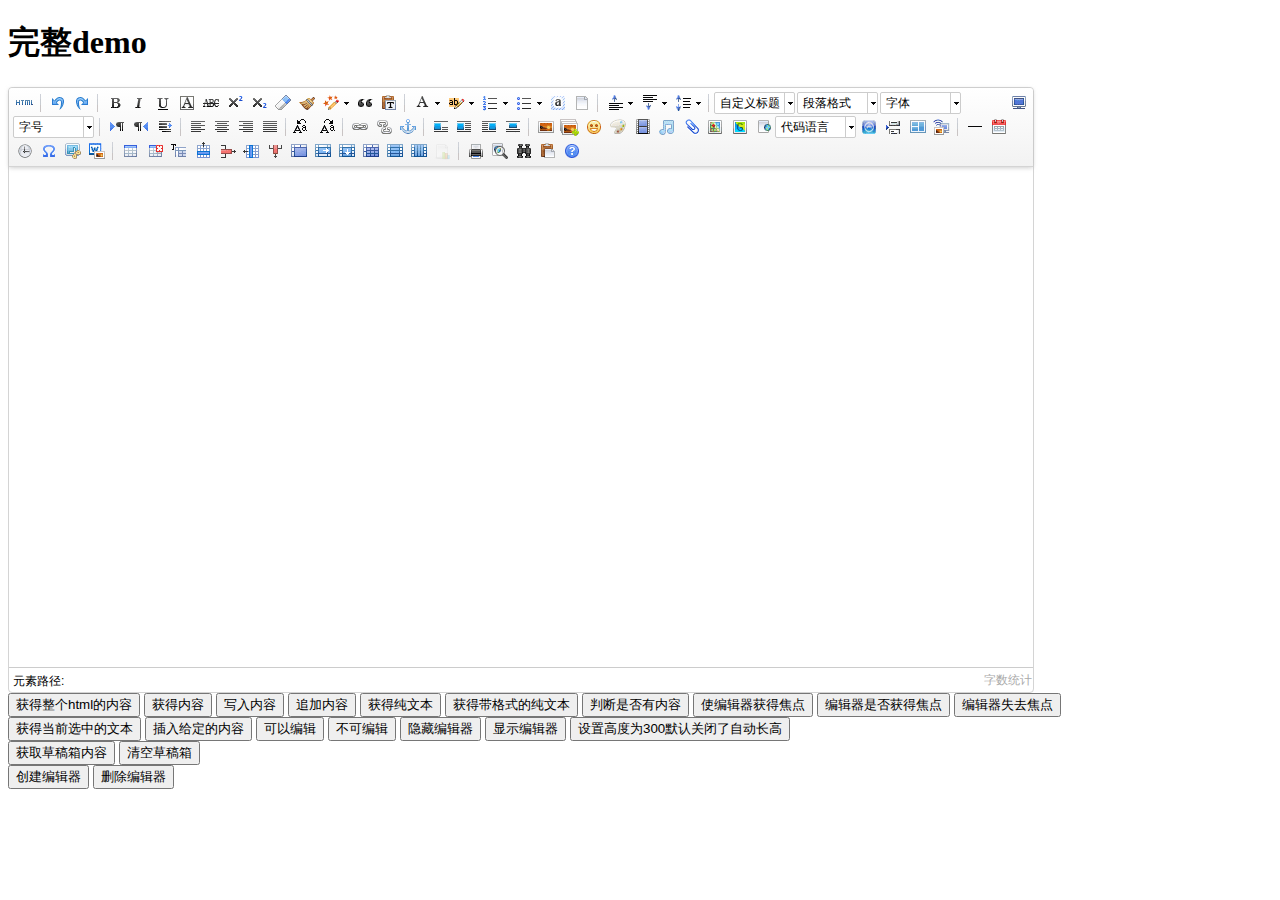
<file: website/target/classes/static/ueditor/index.html>
<!DOCTYPE HTML PUBLIC "-//W3C//DTD HTML 4.01 Transitional//EN"
        "http://www.w3.org/TR/html4/loose.dtd">
<html>
<head>
    <title>完整demo</title>
    <meta http-equiv="Content-Type" content="text/html;charset=utf-8"/>
    <script type="text/javascript" charset="utf-8" src="ueditor.config.js"></script>
    <script type="text/javascript" charset="utf-8" src="ueditor.all.min.js"> </script>
    <!--建议手动加在语言，避免在ie下有时因为加载语言失败导致编辑器加载失败-->
    <!--这里加载的语言文件会覆盖你在配置项目里添加的语言类型，比如你在配置项目里配置的是英文，这里加载的中文，那最后就是中文-->
    <script type="text/javascript" charset="utf-8" src="lang/zh-cn/zh-cn.js"></script>

    <style type="text/css">
        div{
            width:100%;
        }
    </style>
</head>
<body>
<div>
    <h1>完整demo</h1>
    <script id="editor" type="text/plain" style="width:1024px;height:500px;"></script>
</div>
<div id="btns">
    <div>
        <button onclick="getAllHtml()">获得整个html的内容</button>
        <button onclick="getContent()">获得内容</button>
        <button onclick="setContent()">写入内容</button>
        <button onclick="setContent(true)">追加内容</button>
        <button onclick="getContentTxt()">获得纯文本</button>
        <button onclick="getPlainTxt()">获得带格式的纯文本</button>
        <button onclick="hasContent()">判断是否有内容</button>
        <button onclick="setFocus()">使编辑器获得焦点</button>
        <button onmousedown="isFocus(event)">编辑器是否获得焦点</button>
        <button onmousedown="setblur(event)" >编辑器失去焦点</button>

    </div>
    <div>
        <button onclick="getText()">获得当前选中的文本</button>
        <button onclick="insertHtml()">插入给定的内容</button>
        <button id="enable" onclick="setEnabled()">可以编辑</button>
        <button onclick="setDisabled()">不可编辑</button>
        <button onclick=" UE.getEditor('editor').setHide()">隐藏编辑器</button>
        <button onclick=" UE.getEditor('editor').setShow()">显示编辑器</button>
        <button onclick=" UE.getEditor('editor').setHeight(300)">设置高度为300默认关闭了自动长高</button>
    </div>

    <div>
        <button onclick="getLocalData()" >获取草稿箱内容</button>
        <button onclick="clearLocalData()" >清空草稿箱</button>
    </div>

</div>
<div>
    <button onclick="createEditor()">
    创建编辑器</button>
    <button onclick="deleteEditor()">
    删除编辑器</button>
</div>

<script type="text/javascript">

    //实例化编辑器
    //建议使用工厂方法getEditor创建和引用编辑器实例，如果在某个闭包下引用该编辑器，直接调用UE.getEditor('editor')就能拿到相关的实例
    var ue = UE.getEditor('editor');


    function isFocus(e){
        alert(UE.getEditor('editor').isFocus());
        UE.dom.domUtils.preventDefault(e)
    }
    function setblur(e){
        UE.getEditor('editor').blur();
        UE.dom.domUtils.preventDefault(e)
    }
    function insertHtml() {
        var value = prompt('插入html代码', '');
        UE.getEditor('editor').execCommand('insertHtml', value)
    }
    function createEditor() {
        enableBtn();
        UE.getEditor('editor');
    }
    function getAllHtml() {
        alert(UE.getEditor('editor').getAllHtml())
    }
    function getContent() {
        var arr = [];
        arr.push("使用editor.getContent()方法可以获得编辑器的内容");
        arr.push("内容为：");
        arr.push(UE.getEditor('editor').getContent());
        alert(arr.join("\n"));
    }
    function getPlainTxt() {
        var arr = [];
        arr.push("使用editor.getPlainTxt()方法可以获得编辑器的带格式的纯文本内容");
        arr.push("内容为：");
        arr.push(UE.getEditor('editor').getPlainTxt());
        alert(arr.join('\n'))
    }
    function setContent(isAppendTo) {
        var arr = [];
        arr.push("使用editor.setContent('欢迎使用ueditor')方法可以设置编辑器的内容");
        UE.getEditor('editor').setContent('欢迎使用ueditor', isAppendTo);
        alert(arr.join("\n"));
    }
    function setDisabled() {
        UE.getEditor('editor').setDisabled('fullscreen');
        disableBtn("enable");
    }

    function setEnabled() {
        UE.getEditor('editor').setEnabled();
        enableBtn();
    }

    function getText() {
        //当你点击按钮时编辑区域已经失去了焦点，如果直接用getText将不会得到内容，所以要在选回来，然后取得内容
        var range = UE.getEditor('editor').selection.getRange();
        range.select();
        var txt = UE.getEditor('editor').selection.getText();
        alert(txt)
    }

    function getContentTxt() {
        var arr = [];
        arr.push("使用editor.getContentTxt()方法可以获得编辑器的纯文本内容");
        arr.push("编辑器的纯文本内容为：");
        arr.push(UE.getEditor('editor').getContentTxt());
        alert(arr.join("\n"));
    }
    function hasContent() {
        var arr = [];
        arr.push("使用editor.hasContents()方法判断编辑器里是否有内容");
        arr.push("判断结果为：");
        arr.push(UE.getEditor('editor').hasContents());
        alert(arr.join("\n"));
    }
    function setFocus() {
        UE.getEditor('editor').focus();
    }
    function deleteEditor() {
        disableBtn();
        UE.getEditor('editor').destroy();
    }
    function disableBtn(str) {
        var div = document.getElementById('btns');
        var btns = UE.dom.domUtils.getElementsByTagName(div, "button");
        for (var i = 0, btn; btn = btns[i++];) {
            if (btn.id == str) {
                UE.dom.domUtils.removeAttributes(btn, ["disabled"]);
            } else {
                btn.setAttribute("disabled", "true");
            }
        }
    }
    function enableBtn() {
        var div = document.getElementById('btns');
        var btns = UE.dom.domUtils.getElementsByTagName(div, "button");
        for (var i = 0, btn; btn = btns[i++];) {
            UE.dom.domUtils.removeAttributes(btn, ["disabled"]);
        }
    }

    function getLocalData () {
        alert(UE.getEditor('editor').execCommand( "getlocaldata" ));
    }

    function clearLocalData () {
        UE.getEditor('editor').execCommand( "clearlocaldata" );
        alert("已清空草稿箱")
    }
</script>
</body>
</html>
</file>
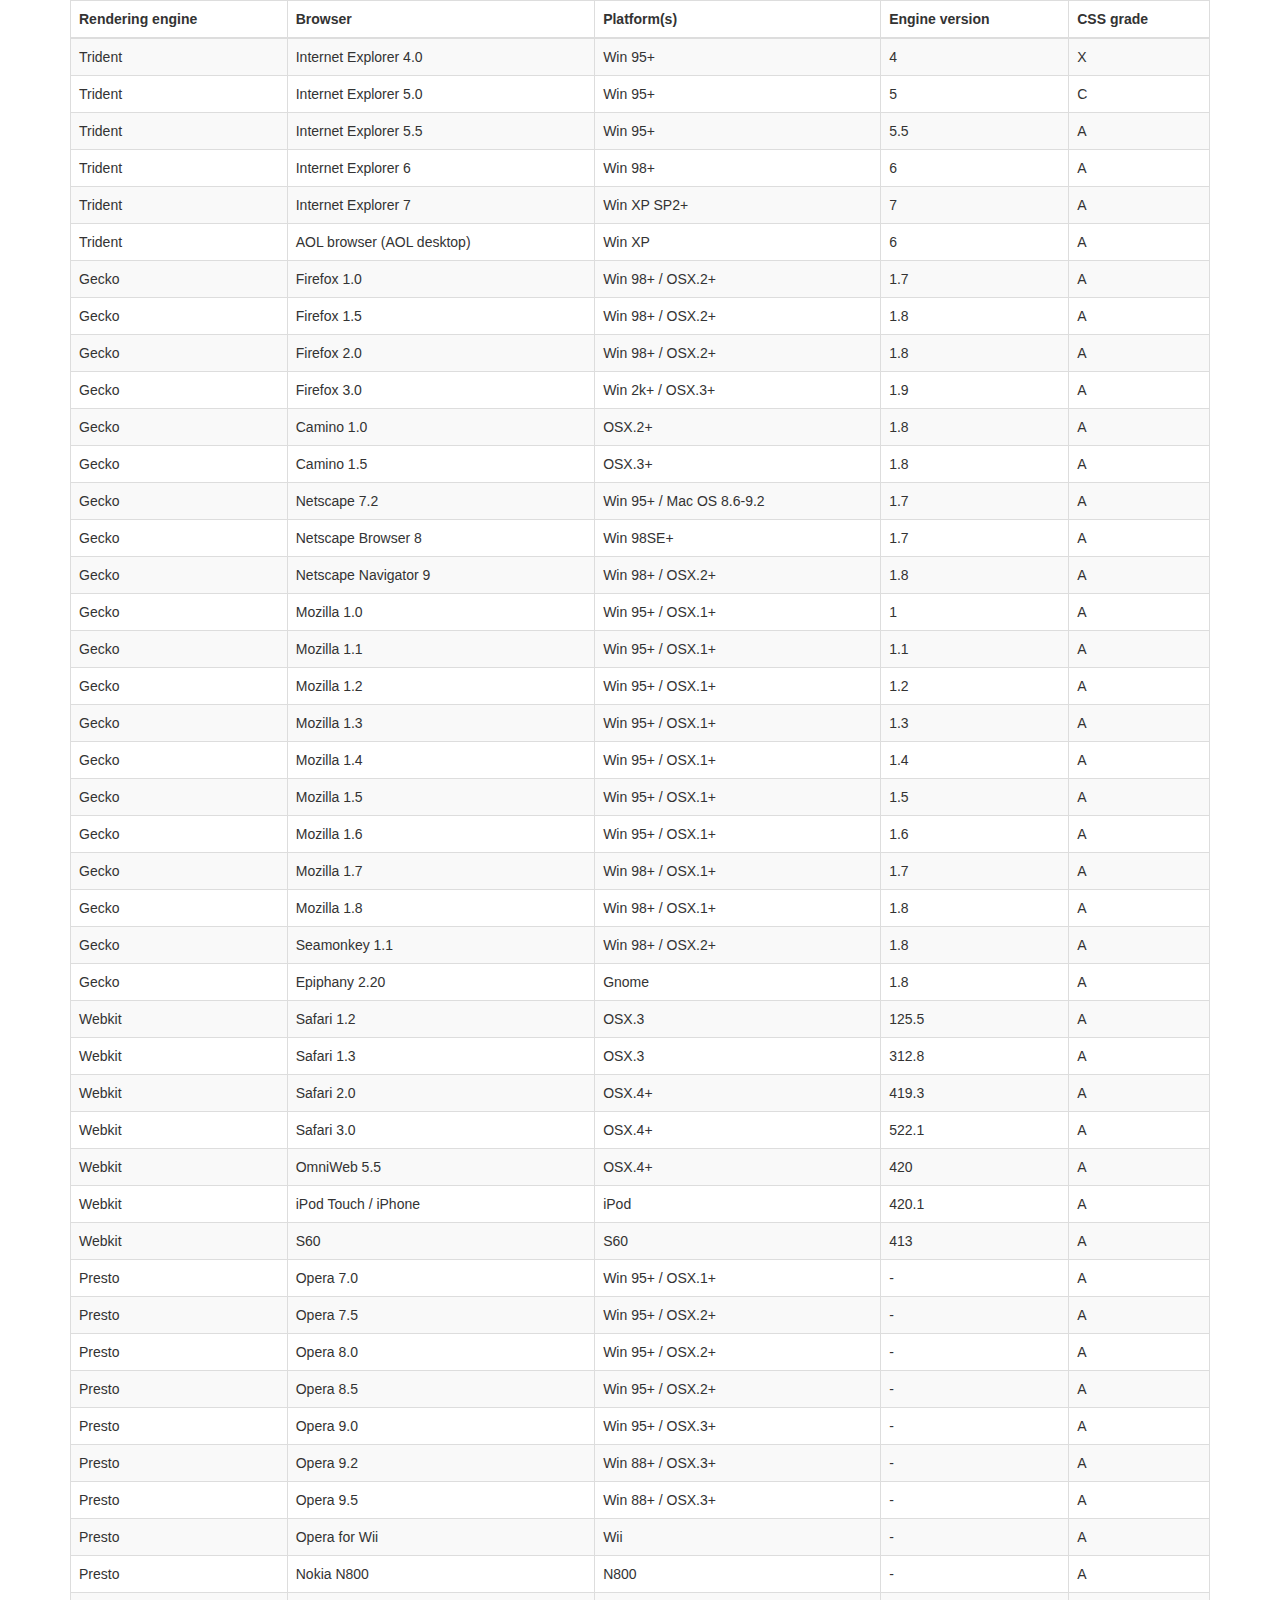
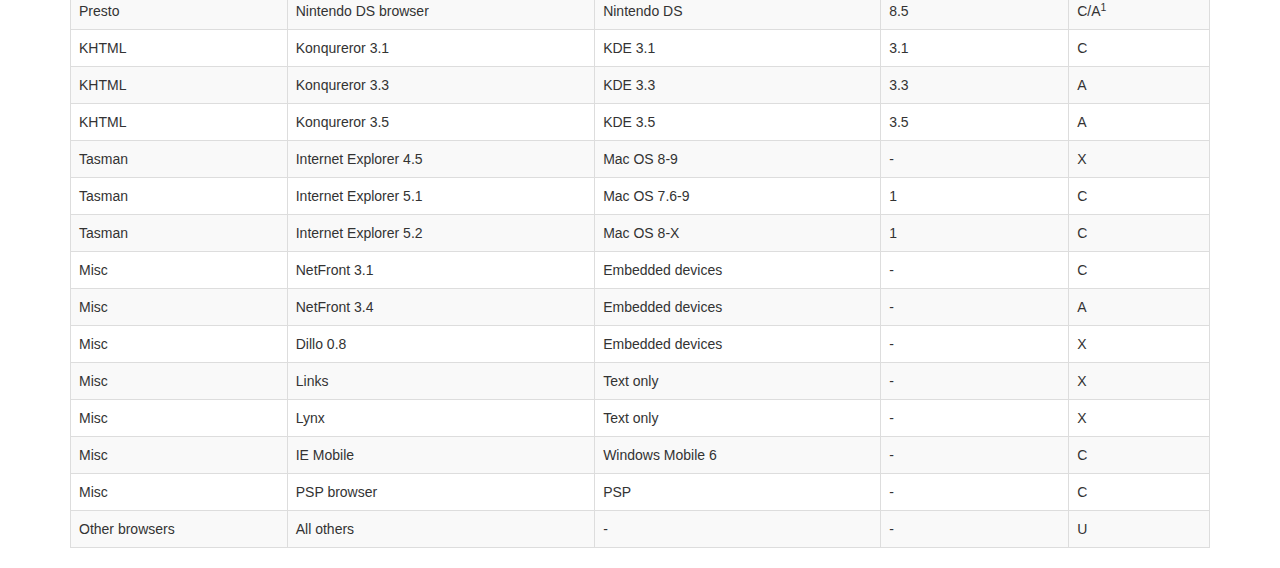
<file: website/target/classes/static/vendor/datatables-plugins/index.html>
<!DOCTYPE HTML PUBLIC "-//W3C//DTD HTML 4.01//EN" "http://www.w3.org/TR/html4/strict.dtd">
<html>
	<head>
		<meta http-equiv="content-type" content="text/html; charset=utf-8" />
		
		<title>DataTables Bootstrap 3 example</title>

		<link rel="stylesheet" type="text/css" href="//maxcdn.bootstrapcdn.com/bootstrap/3.3.0/css/bootstrap.min.css">
		<link rel="stylesheet" type="text/css" href="dataTables.bootstrap.css">

		<script type="text/javascript" language="javascript" src="//code.jquery.com/jquery-1.11.1.min.js"></script>
		<script type="text/javascript" language="javascript" src="//cdn.datatables.net/1.10.3/js/jquery.dataTables.min.js"></script>
		<script type="text/javascript" language="javascript" src="dataTables.bootstrap.js"></script>
		<script type="text/javascript" charset="utf-8">
			$(document).ready(function() {
				$('#example').dataTable();
			} );
		</script>
	</head>
	<body>
		<div class="container">
			
<table cellpadding="0" cellspacing="0" border="0" class="table table-striped table-bordered" id="example">
	<thead>
		<tr>
			<th>Rendering engine</th>
			<th>Browser</th>
			<th>Platform(s)</th>
			<th>Engine version</th>
			<th>CSS grade</th>
		</tr>
	</thead>
	<tbody>
		<tr class="odd gradeX">
			<td>Trident</td>
			<td>Internet
				 Explorer 4.0</td>
			<td>Win 95+</td>
			<td class="center"> 4</td>
			<td class="center">X</td>
		</tr>
		<tr class="even gradeC">
			<td>Trident</td>
			<td>Internet
				 Explorer 5.0</td>
			<td>Win 95+</td>
			<td class="center">5</td>
			<td class="center">C</td>
		</tr>
		<tr class="odd gradeA">
			<td>Trident</td>
			<td>Internet
				 Explorer 5.5</td>
			<td>Win 95+</td>
			<td class="center">5.5</td>
			<td class="center">A</td>
		</tr>
		<tr class="even gradeA">
			<td>Trident</td>
			<td>Internet
				 Explorer 6</td>
			<td>Win 98+</td>
			<td class="center">6</td>
			<td class="center">A</td>
		</tr>
		<tr class="odd gradeA">
			<td>Trident</td>
			<td>Internet Explorer 7</td>
			<td>Win XP SP2+</td>
			<td class="center">7</td>
			<td class="center">A</td>
		</tr>
		<tr class="even gradeA">
			<td>Trident</td>
			<td>AOL browser (AOL desktop)</td>
			<td>Win XP</td>
			<td class="center">6</td>
			<td class="center">A</td>
		</tr>
		<tr class="gradeA">
			<td>Gecko</td>
			<td>Firefox 1.0</td>
			<td>Win 98+ / OSX.2+</td>
			<td class="center">1.7</td>
			<td class="center">A</td>
		</tr>
		<tr class="gradeA">
			<td>Gecko</td>
			<td>Firefox 1.5</td>
			<td>Win 98+ / OSX.2+</td>
			<td class="center">1.8</td>
			<td class="center">A</td>
		</tr>
		<tr class="gradeA">
			<td>Gecko</td>
			<td>Firefox 2.0</td>
			<td>Win 98+ / OSX.2+</td>
			<td class="center">1.8</td>
			<td class="center">A</td>
		</tr>
		<tr class="gradeA">
			<td>Gecko</td>
			<td>Firefox 3.0</td>
			<td>Win 2k+ / OSX.3+</td>
			<td class="center">1.9</td>
			<td class="center">A</td>
		</tr>
		<tr class="gradeA">
			<td>Gecko</td>
			<td>Camino 1.0</td>
			<td>OSX.2+</td>
			<td class="center">1.8</td>
			<td class="center">A</td>
		</tr>
		<tr class="gradeA">
			<td>Gecko</td>
			<td>Camino 1.5</td>
			<td>OSX.3+</td>
			<td class="center">1.8</td>
			<td class="center">A</td>
		</tr>
		<tr class="gradeA">
			<td>Gecko</td>
			<td>Netscape 7.2</td>
			<td>Win 95+ / Mac OS 8.6-9.2</td>
			<td class="center">1.7</td>
			<td class="center">A</td>
		</tr>
		<tr class="gradeA">
			<td>Gecko</td>
			<td>Netscape Browser 8</td>
			<td>Win 98SE+</td>
			<td class="center">1.7</td>
			<td class="center">A</td>
		</tr>
		<tr class="gradeA">
			<td>Gecko</td>
			<td>Netscape Navigator 9</td>
			<td>Win 98+ / OSX.2+</td>
			<td class="center">1.8</td>
			<td class="center">A</td>
		</tr>
		<tr class="gradeA">
			<td>Gecko</td>
			<td>Mozilla 1.0</td>
			<td>Win 95+ / OSX.1+</td>
			<td class="center">1</td>
			<td class="center">A</td>
		</tr>
		<tr class="gradeA">
			<td>Gecko</td>
			<td>Mozilla 1.1</td>
			<td>Win 95+ / OSX.1+</td>
			<td class="center">1.1</td>
			<td class="center">A</td>
		</tr>
		<tr class="gradeA">
			<td>Gecko</td>
			<td>Mozilla 1.2</td>
			<td>Win 95+ / OSX.1+</td>
			<td class="center">1.2</td>
			<td class="center">A</td>
		</tr>
		<tr class="gradeA">
			<td>Gecko</td>
			<td>Mozilla 1.3</td>
			<td>Win 95+ / OSX.1+</td>
			<td class="center">1.3</td>
			<td class="center">A</td>
		</tr>
		<tr class="gradeA">
			<td>Gecko</td>
			<td>Mozilla 1.4</td>
			<td>Win 95+ / OSX.1+</td>
			<td class="center">1.4</td>
			<td class="center">A</td>
		</tr>
		<tr class="gradeA">
			<td>Gecko</td>
			<td>Mozilla 1.5</td>
			<td>Win 95+ / OSX.1+</td>
			<td class="center">1.5</td>
			<td class="center">A</td>
		</tr>
		<tr class="gradeA">
			<td>Gecko</td>
			<td>Mozilla 1.6</td>
			<td>Win 95+ / OSX.1+</td>
			<td class="center">1.6</td>
			<td class="center">A</td>
		</tr>
		<tr class="gradeA">
			<td>Gecko</td>
			<td>Mozilla 1.7</td>
			<td>Win 98+ / OSX.1+</td>
			<td class="center">1.7</td>
			<td class="center">A</td>
		</tr>
		<tr class="gradeA">
			<td>Gecko</td>
			<td>Mozilla 1.8</td>
			<td>Win 98+ / OSX.1+</td>
			<td class="center">1.8</td>
			<td class="center">A</td>
		</tr>
		<tr class="gradeA">
			<td>Gecko</td>
			<td>Seamonkey 1.1</td>
			<td>Win 98+ / OSX.2+</td>
			<td class="center">1.8</td>
			<td class="center">A</td>
		</tr>
		<tr class="gradeA">
			<td>Gecko</td>
			<td>Epiphany 2.20</td>
			<td>Gnome</td>
			<td class="center">1.8</td>
			<td class="center">A</td>
		</tr>
		<tr class="gradeA">
			<td>Webkit</td>
			<td>Safari 1.2</td>
			<td>OSX.3</td>
			<td class="center">125.5</td>
			<td class="center">A</td>
		</tr>
		<tr class="gradeA">
			<td>Webkit</td>
			<td>Safari 1.3</td>
			<td>OSX.3</td>
			<td class="center">312.8</td>
			<td class="center">A</td>
		</tr>
		<tr class="gradeA">
			<td>Webkit</td>
			<td>Safari 2.0</td>
			<td>OSX.4+</td>
			<td class="center">419.3</td>
			<td class="center">A</td>
		</tr>
		<tr class="gradeA">
			<td>Webkit</td>
			<td>Safari 3.0</td>
			<td>OSX.4+</td>
			<td class="center">522.1</td>
			<td class="center">A</td>
		</tr>
		<tr class="gradeA">
			<td>Webkit</td>
			<td>OmniWeb 5.5</td>
			<td>OSX.4+</td>
			<td class="center">420</td>
			<td class="center">A</td>
		</tr>
		<tr class="gradeA">
			<td>Webkit</td>
			<td>iPod Touch / iPhone</td>
			<td>iPod</td>
			<td class="center">420.1</td>
			<td class="center">A</td>
		</tr>
		<tr class="gradeA">
			<td>Webkit</td>
			<td>S60</td>
			<td>S60</td>
			<td class="center">413</td>
			<td class="center">A</td>
		</tr>
		<tr class="gradeA">
			<td>Presto</td>
			<td>Opera 7.0</td>
			<td>Win 95+ / OSX.1+</td>
			<td class="center">-</td>
			<td class="center">A</td>
		</tr>
		<tr class="gradeA">
			<td>Presto</td>
			<td>Opera 7.5</td>
			<td>Win 95+ / OSX.2+</td>
			<td class="center">-</td>
			<td class="center">A</td>
		</tr>
		<tr class="gradeA">
			<td>Presto</td>
			<td>Opera 8.0</td>
			<td>Win 95+ / OSX.2+</td>
			<td class="center">-</td>
			<td class="center">A</td>
		</tr>
		<tr class="gradeA">
			<td>Presto</td>
			<td>Opera 8.5</td>
			<td>Win 95+ / OSX.2+</td>
			<td class="center">-</td>
			<td class="center">A</td>
		</tr>
		<tr class="gradeA">
			<td>Presto</td>
			<td>Opera 9.0</td>
			<td>Win 95+ / OSX.3+</td>
			<td class="center">-</td>
			<td class="center">A</td>
		</tr>
		<tr class="gradeA">
			<td>Presto</td>
			<td>Opera 9.2</td>
			<td>Win 88+ / OSX.3+</td>
			<td class="center">-</td>
			<td class="center">A</td>
		</tr>
		<tr class="gradeA">
			<td>Presto</td>
			<td>Opera 9.5</td>
			<td>Win 88+ / OSX.3+</td>
			<td class="center">-</td>
			<td class="center">A</td>
		</tr>
		<tr class="gradeA">
			<td>Presto</td>
			<td>Opera for Wii</td>
			<td>Wii</td>
			<td class="center">-</td>
			<td class="center">A</td>
		</tr>
		<tr class="gradeA">
			<td>Presto</td>
			<td>Nokia N800</td>
			<td>N800</td>
			<td class="center">-</td>
			<td class="center">A</td>
		</tr>
		<tr class="gradeA">
			<td>Presto</td>
			<td>Nintendo DS browser</td>
			<td>Nintendo DS</td>
			<td class="center">8.5</td>
			<td class="center">C/A<sup>1</sup></td>
		</tr>
		<tr class="gradeC">
			<td>KHTML</td>
			<td>Konqureror 3.1</td>
			<td>KDE 3.1</td>
			<td class="center">3.1</td>
			<td class="center">C</td>
		</tr>
		<tr class="gradeA">
			<td>KHTML</td>
			<td>Konqureror 3.3</td>
			<td>KDE 3.3</td>
			<td class="center">3.3</td>
			<td class="center">A</td>
		</tr>
		<tr class="gradeA">
			<td>KHTML</td>
			<td>Konqureror 3.5</td>
			<td>KDE 3.5</td>
			<td class="center">3.5</td>
			<td class="center">A</td>
		</tr>
		<tr class="gradeX">
			<td>Tasman</td>
			<td>Internet Explorer 4.5</td>
			<td>Mac OS 8-9</td>
			<td class="center">-</td>
			<td class="center">X</td>
		</tr>
		<tr class="gradeC">
			<td>Tasman</td>
			<td>Internet Explorer 5.1</td>
			<td>Mac OS 7.6-9</td>
			<td class="center">1</td>
			<td class="center">C</td>
		</tr>
		<tr class="gradeC">
			<td>Tasman</td>
			<td>Internet Explorer 5.2</td>
			<td>Mac OS 8-X</td>
			<td class="center">1</td>
			<td class="center">C</td>
		</tr>
		<tr class="gradeA">
			<td>Misc</td>
			<td>NetFront 3.1</td>
			<td>Embedded devices</td>
			<td class="center">-</td>
			<td class="center">C</td>
		</tr>
		<tr class="gradeA">
			<td>Misc</td>
			<td>NetFront 3.4</td>
			<td>Embedded devices</td>
			<td class="center">-</td>
			<td class="center">A</td>
		</tr>
		<tr class="gradeX">
			<td>Misc</td>
			<td>Dillo 0.8</td>
			<td>Embedded devices</td>
			<td class="center">-</td>
			<td class="center">X</td>
		</tr>
		<tr class="gradeX">
			<td>Misc</td>
			<td>Links</td>
			<td>Text only</td>
			<td class="center">-</td>
			<td class="center">X</td>
		</tr>
		<tr class="gradeX">
			<td>Misc</td>
			<td>Lynx</td>
			<td>Text only</td>
			<td class="center">-</td>
			<td class="center">X</td>
		</tr>
		<tr class="gradeC">
			<td>Misc</td>
			<td>IE Mobile</td>
			<td>Windows Mobile 6</td>
			<td class="center">-</td>
			<td class="center">C</td>
		</tr>
		<tr class="gradeC">
			<td>Misc</td>
			<td>PSP browser</td>
			<td>PSP</td>
			<td class="center">-</td>
			<td class="center">C</td>
		</tr>
		<tr class="gradeU">
			<td>Other browsers</td>
			<td>All others</td>
			<td>-</td>
			<td class="center">-</td>
			<td class="center">U</td>
		</tr>
	</tbody>
</table>
			
		</div>
	</body>
</html>
</file>
